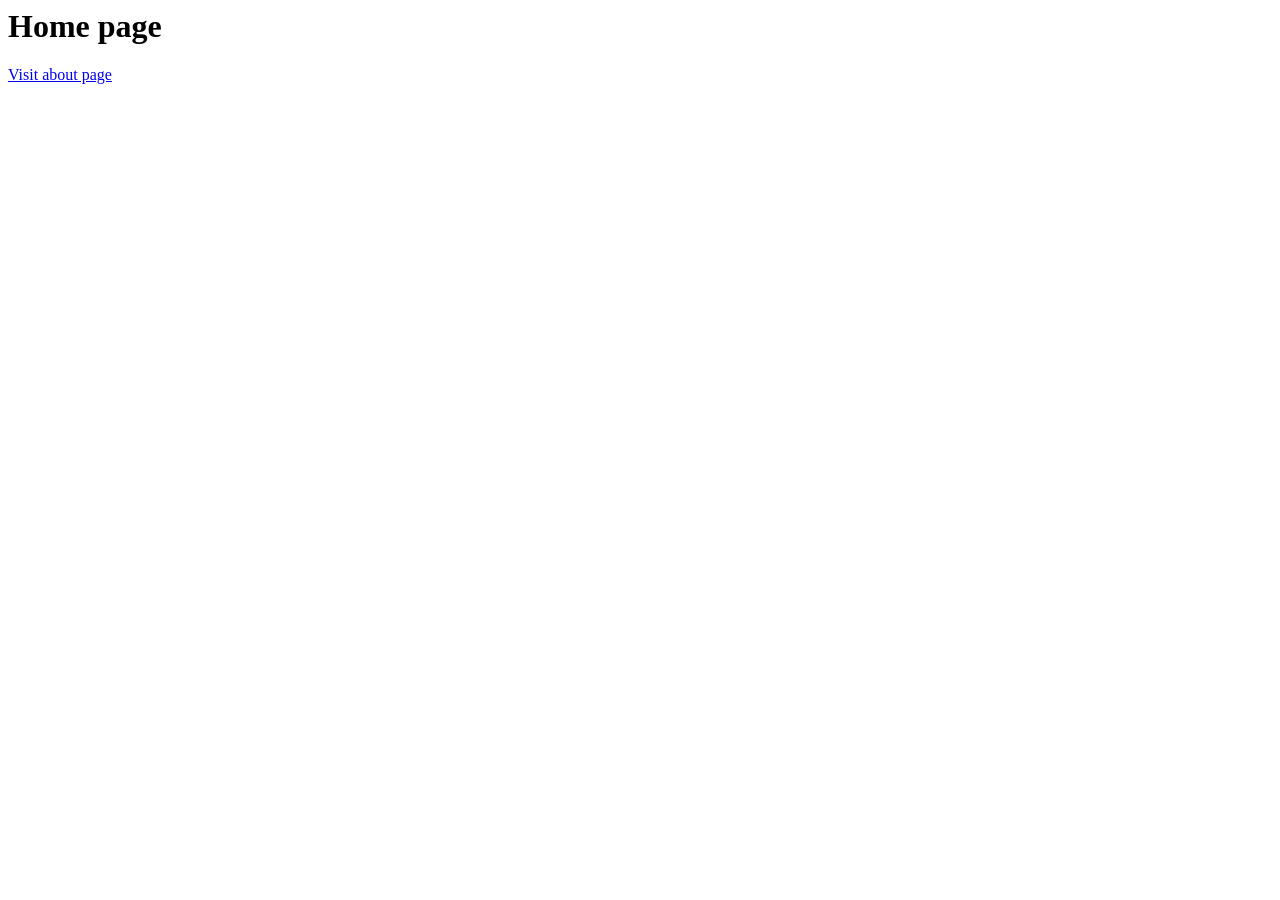
<file: IntroWeb5/index.html>
<html>
    <head>
        <title>Home Page</title><!-- Appears in the tab at the top -->
    </head>
    <body>
        <h1>Home page</h1>
        <a href="About.html">Visit about page</a>
    </body>
</html>
</file>
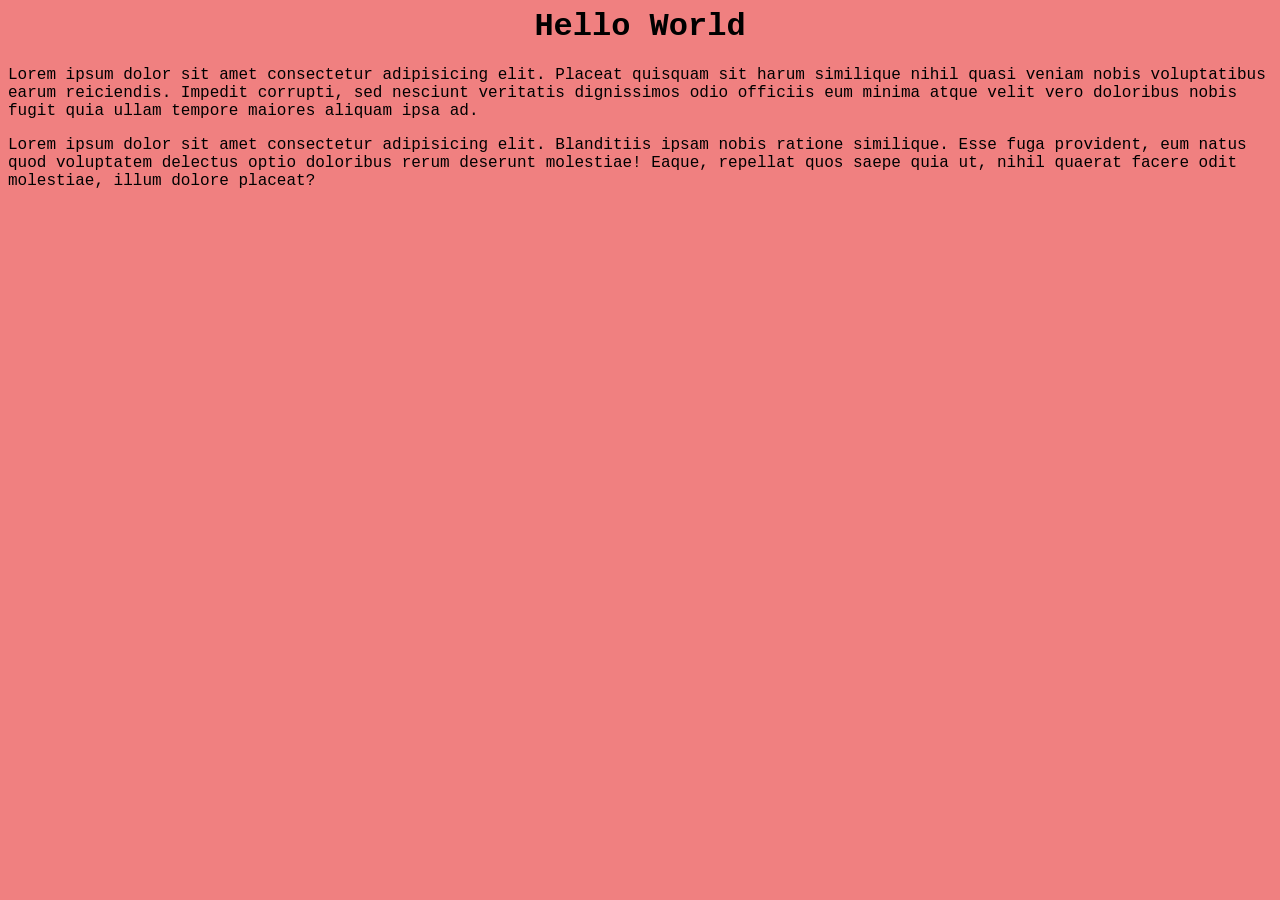
<file: IntroWeb6/index.html>
<html>
    <head>
        <title>Index</title><!-- Appears in the tab at the top -->
        <link rel="stylesheet" href="styles.css">
    </head>
    <body>
        <h1 id="main-title">Hello World</h1>
        <p class="content">Lorem ipsum dolor sit amet consectetur adipisicing elit. Placeat quisquam sit harum similique nihil quasi veniam nobis voluptatibus earum reiciendis. Impedit corrupti, sed nesciunt veritatis dignissimos odio officiis eum minima atque velit vero doloribus nobis fugit quia ullam tempore maiores aliquam ipsa ad.</p>
        <p class="content">Lorem ipsum dolor sit amet consectetur adipisicing elit. Blanditiis ipsam nobis ratione similique. Esse fuga provident, eum natus quod voluptatem delectus optio doloribus rerum deserunt molestiae! Eaque, repellat quos saepe quia ut, nihil quaerat facere odit molestiae, illum dolore placeat?</p>
    </body>
</html>
</file>
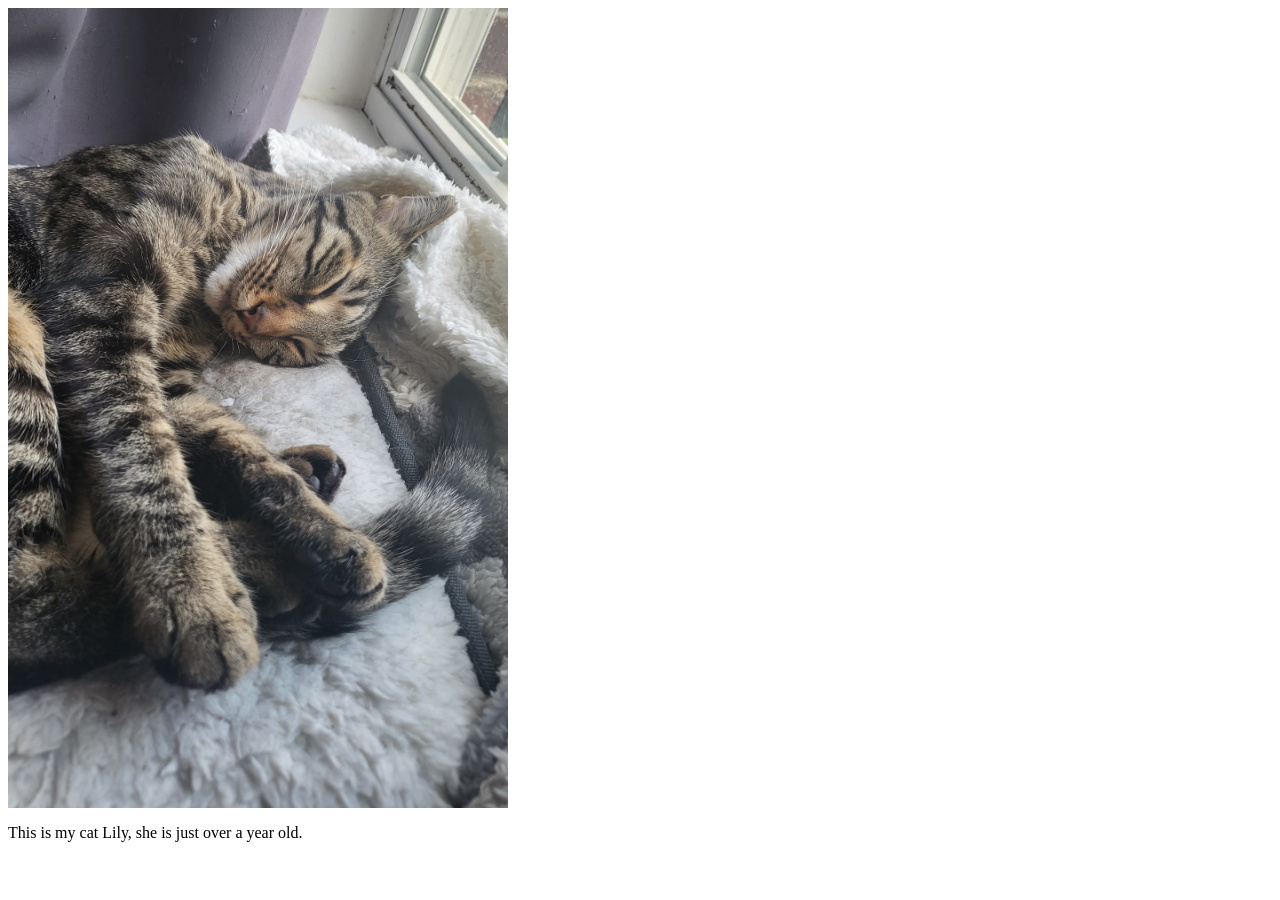
<file: IntroWeb2/Exercise2.html>
<html>
    <head>
        <title>Exercise 2</title> <!-- Appears in the tab at the top -->
    </head>    
    <body>
        <img src="/IntroWeb1/lily.png" alt= "Lily" width= "500" height= "800" style="vertical-align: top"> 
        <p>This is my cat Lily, she is just over a year old.
    </body>
</html>
</file>
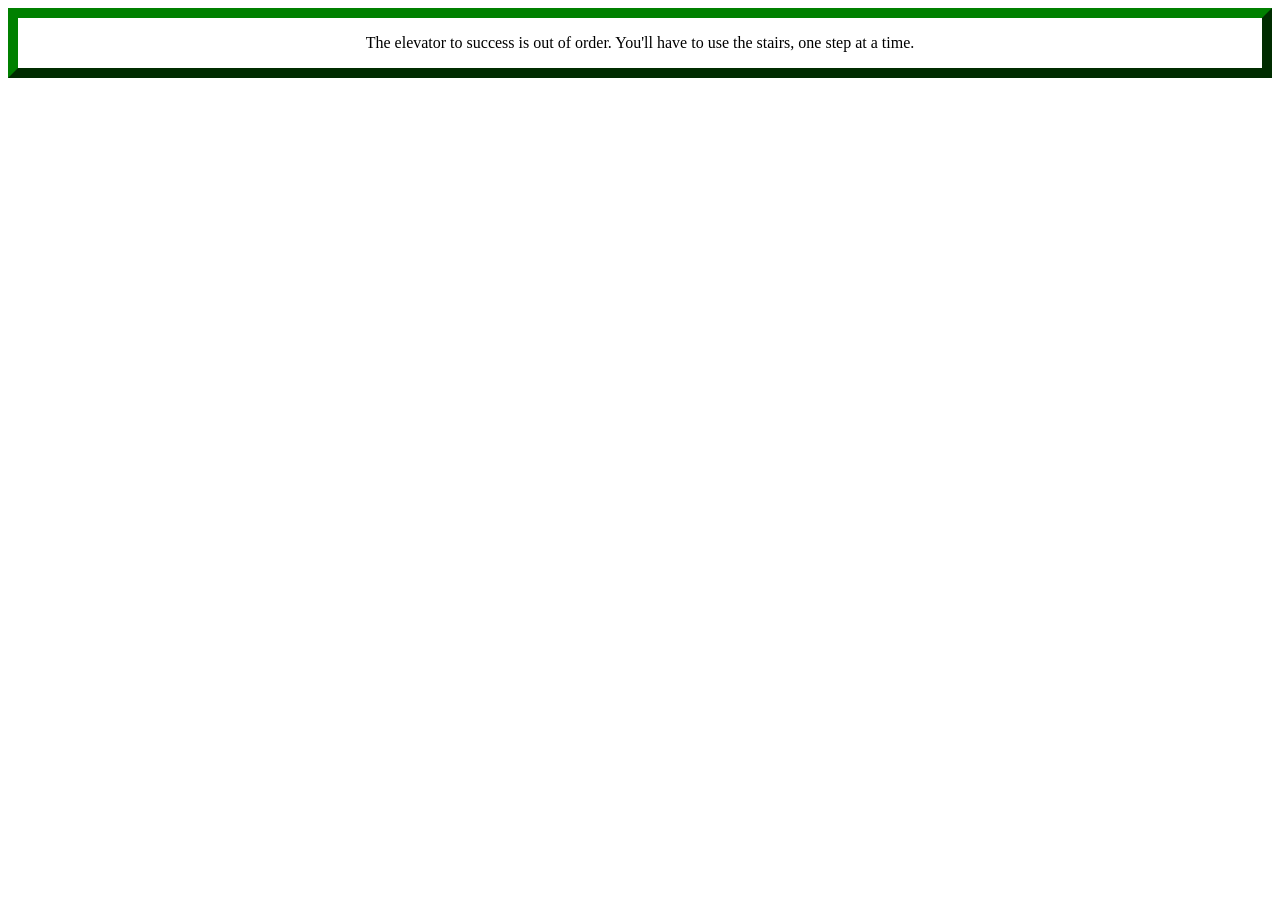
<file: IntroWeb3/Exercise3.html>
<html>
    <head>
        <title>InspirationalQuote</title><!-- Appears in the tab at the top -->
    
    <style>
    .quoteBorder{
        border: 10px outset green;
        text-align: center;
    }
    </style>
    </head>
    <body>
    <div class="quoteBorder">
        <p>The elevator to success is out of order. You'll have to use the stairs, one step at a time.</p>
    </div>
    
    </body>
</html>
</file>
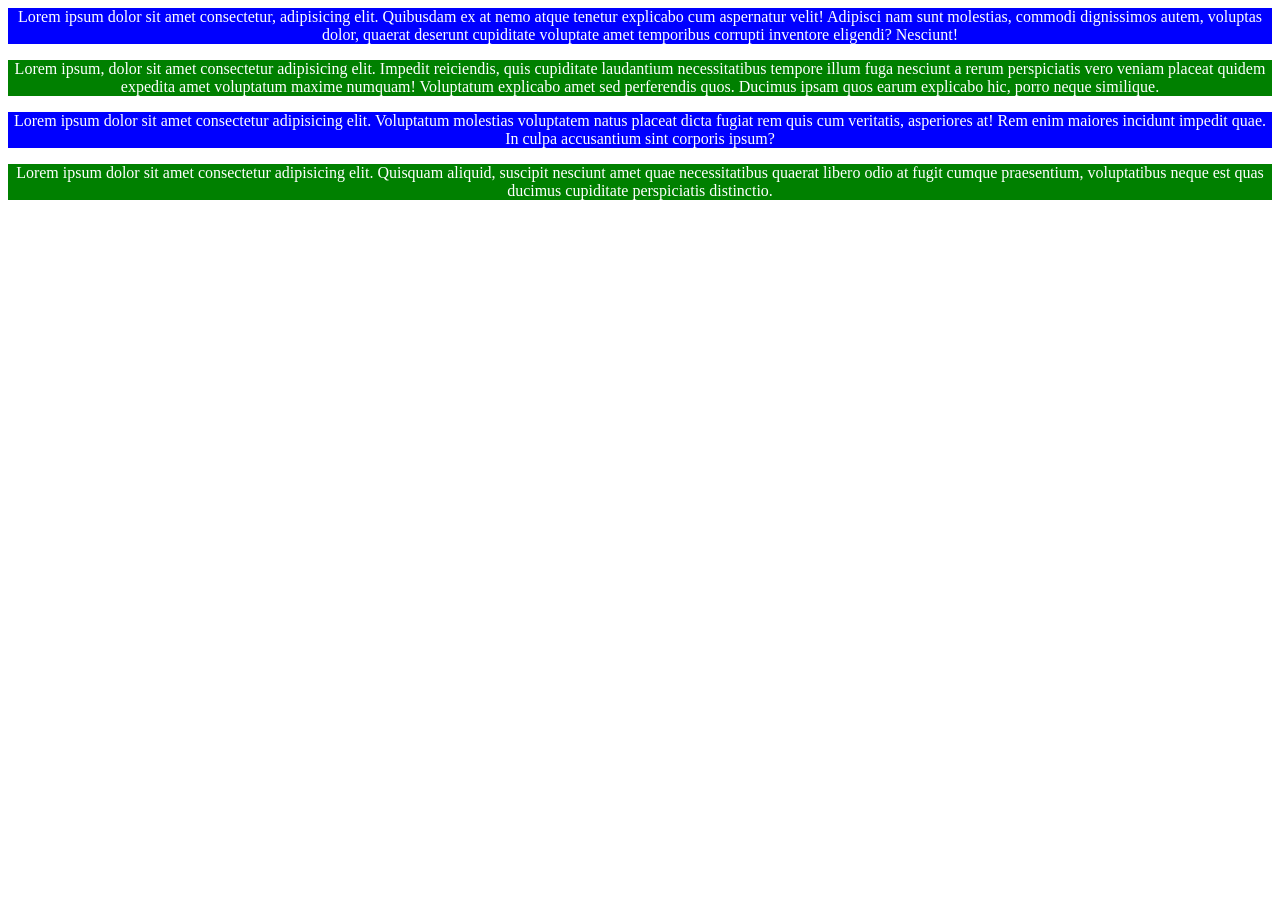
<file: IntroWeb4/Exercise4.html>
<html>
    <head>
        <title>Exercise 4</title><!-- Appears in the tab at the top -->
    
    <style>
        .paraBorderGreen{
            background-color:  green;
            text-align: center;

            }
        .paraBorderBlue{
            background-color: blue;
            text-align: center;
            }
    </style>
    </head>
    <body>
        <div class="paraBorderBlue">
            <p style="color: white;":> Lorem ipsum dolor sit amet consectetur, adipisicing elit. Quibusdam ex at nemo atque tenetur explicabo cum aspernatur velit! Adipisci nam sunt molestias, commodi dignissimos autem, voluptas dolor, quaerat deserunt cupiditate voluptate amet temporibus corrupti inventore eligendi? Nesciunt! </p>
        </div>
        <div class="paraBorderGreen">
            <p style="color: white;":> Lorem ipsum, dolor sit amet consectetur adipisicing elit. Impedit reiciendis, quis cupiditate laudantium necessitatibus tempore illum fuga nesciunt a rerum perspiciatis vero veniam placeat quidem expedita amet voluptatum maxime numquam! Voluptatum explicabo amet sed perferendis quos. Ducimus ipsam quos earum explicabo hic, porro neque similique. </p>
        </div>
        <div class="paraBorderBlue">
            <p style="color: white;":> Lorem ipsum dolor sit amet consectetur adipisicing elit. Voluptatum molestias voluptatem natus placeat dicta fugiat rem quis cum veritatis, asperiores at! Rem enim maiores incidunt impedit quae. In culpa accusantium sint corporis ipsum? </p>
        </div>
        <div class="paraBorderGreen">
            <p style="color: white;":> Lorem ipsum dolor sit amet consectetur adipisicing elit. Quisquam aliquid, suscipit nesciunt amet quae necessitatibus quaerat libero odio at fugit cumque praesentium, voluptatibus neque est quas ducimus cupiditate perspiciatis distinctio. </p>
        </div>
            
    </body>
</html>
</file>
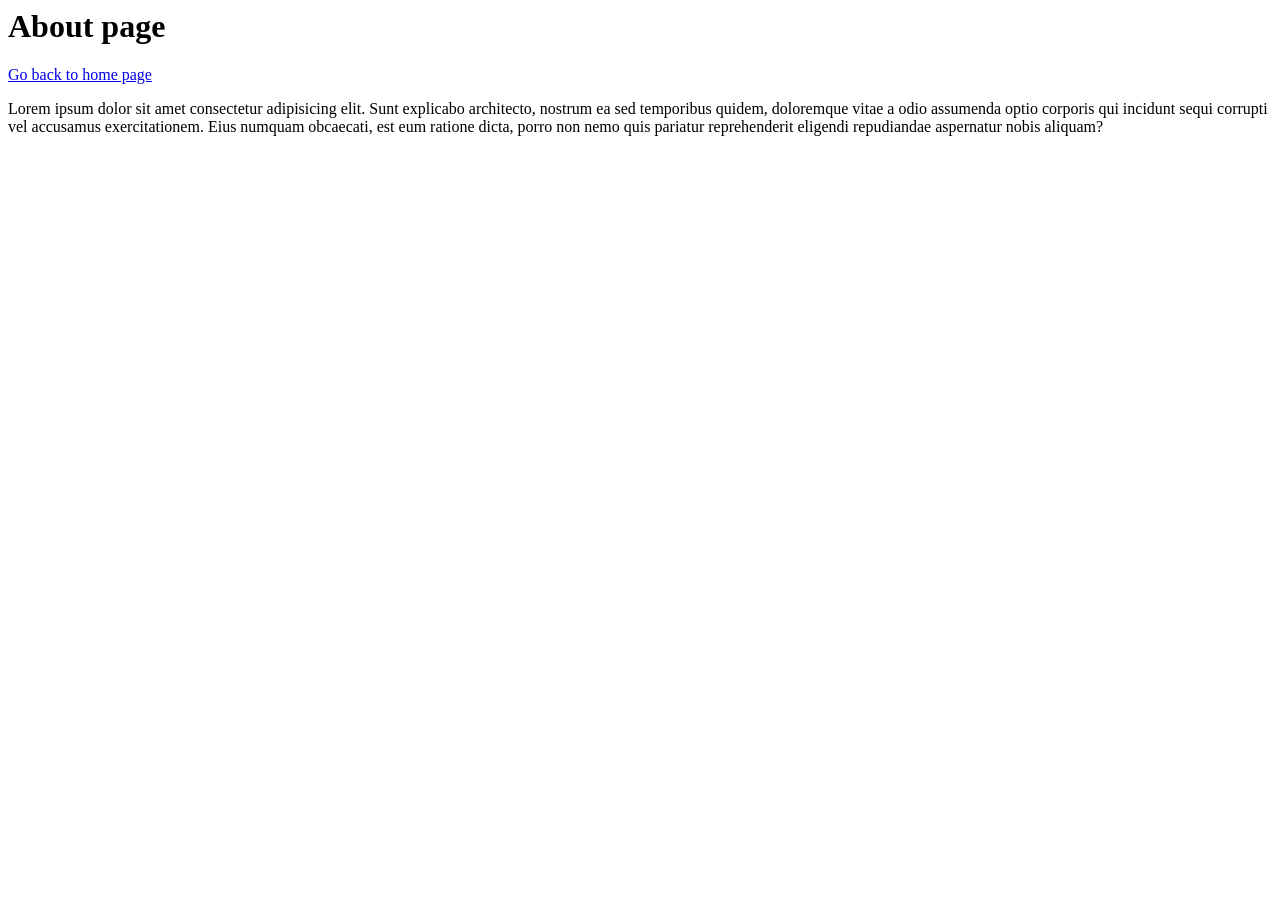
<file: IntroWeb5/About.html>
<html>
    <head>
        <title>About Page</title><!-- Appears in the tab at the top -->
    </head>
    <body>
        <h1>About page</h1>
        <a href="index.html">Go back to home page</a>
        <p>Lorem ipsum dolor sit amet consectetur adipisicing elit. Sunt explicabo architecto, nostrum ea sed temporibus quidem, doloremque vitae a odio assumenda optio corporis qui incidunt sequi corrupti vel accusamus exercitationem. Eius numquam obcaecati, est eum ratione dicta, porro non nemo quis pariatur reprehenderit eligendi repudiandae aspernatur nobis aliquam?</p>
    </body>
</html>
</file>
<file: IntroWeb6/styles.css>
#main-title{
    text-align: center;
}

body{
    background-color: lightcoral;
    font-family:'Courier New', Courier, monospace;
}

.content{
    margin-bottom: 12px;
}
</file>
